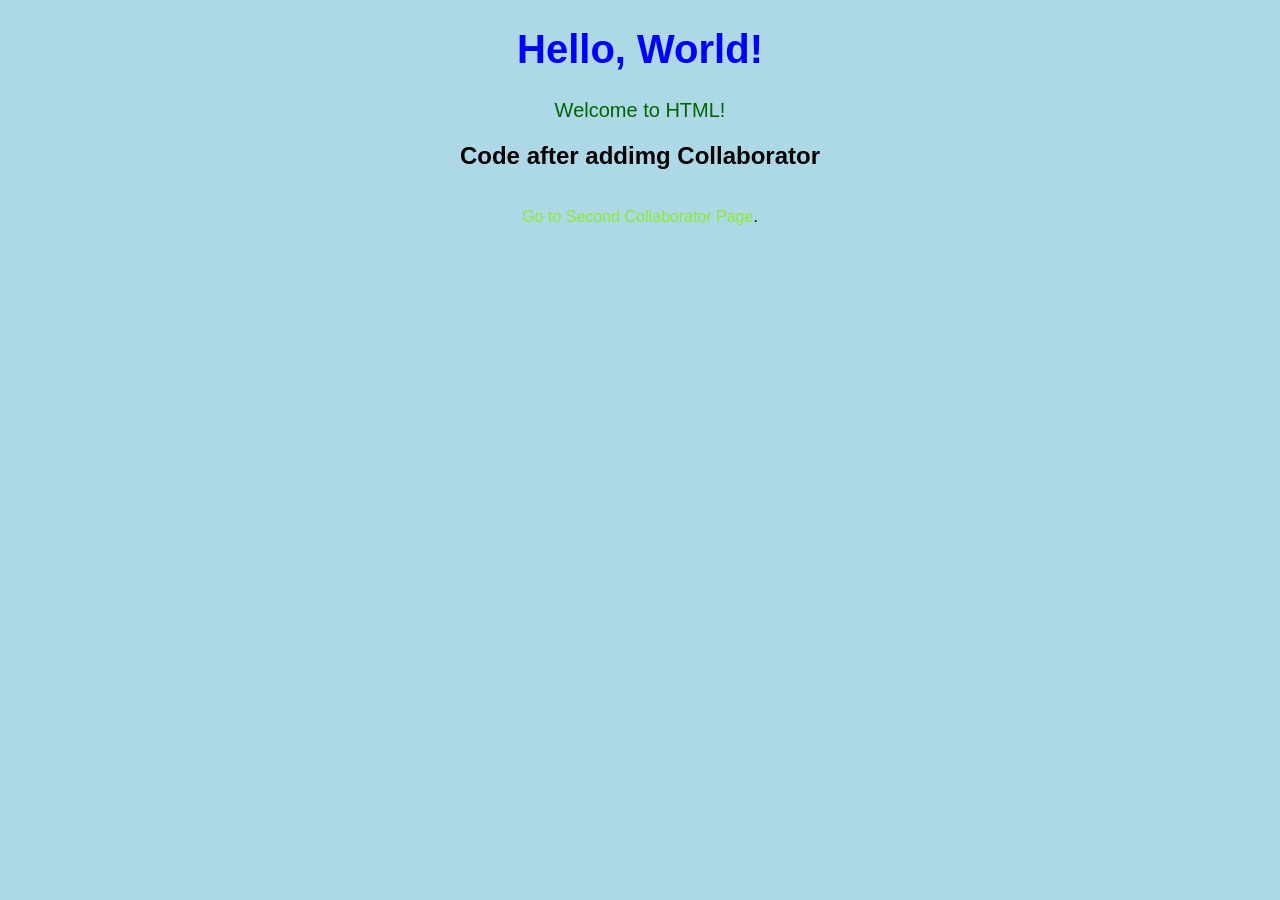
<file: index.html>
<!DOCTYPE html>
<html>
<head>
    <title>Hello World</title>
    <link rel="stylesheet" href="style.css">
</head>
<body>

    <h1>Hello, World!</h1>
    <p>Welcome to HTML!</p>

    <h2>Code after addimg Collaborator</h2>
    <br/>
    <a href="./second-collaborator.html">Go to Second Collaborator Page</a>.

</body>
</html>
</file>
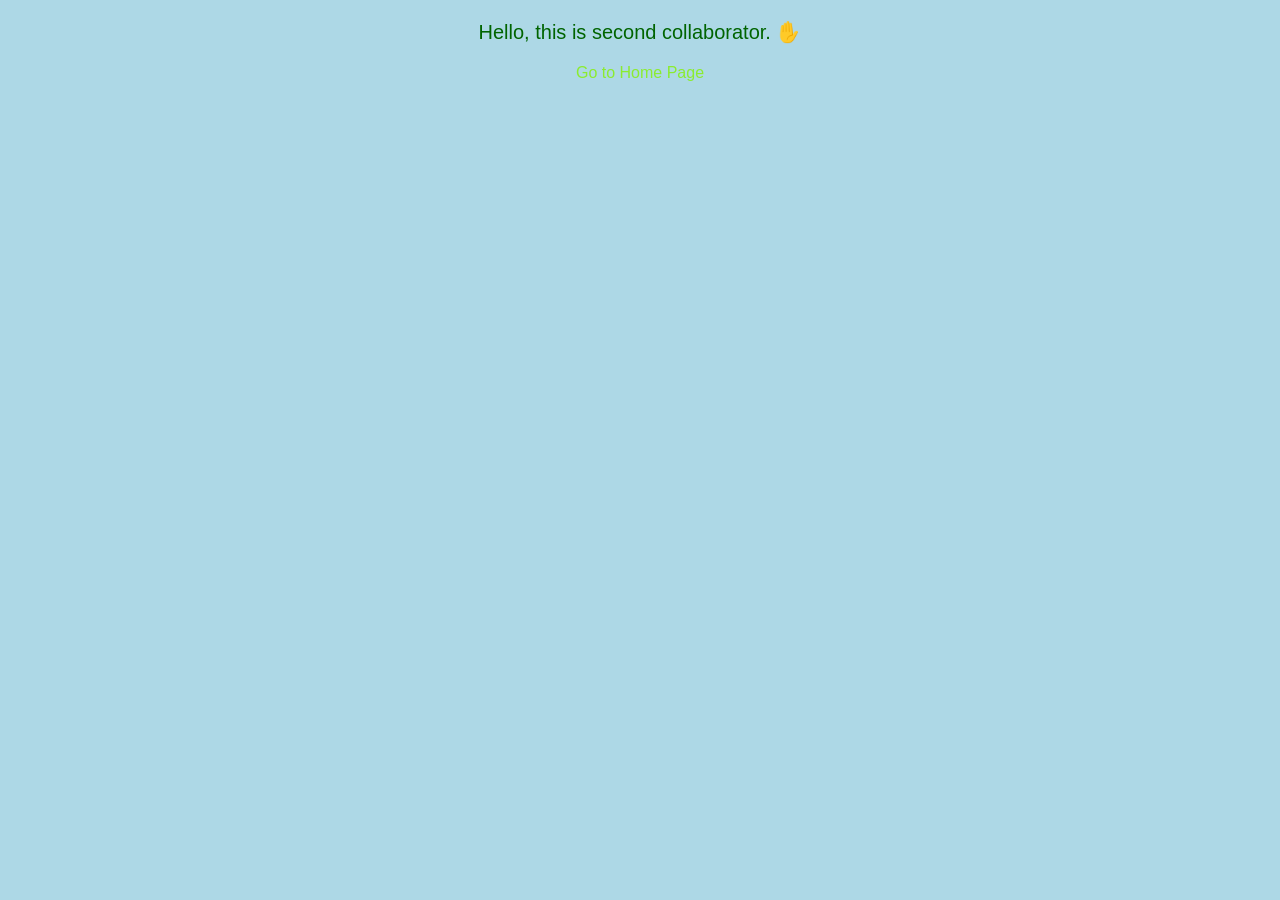
<file: second-collaborator.html>
<!DOCTYPE html>
<html>
<head>
    <title>Second Collaborator</title>
    <link rel="stylesheet" href="style.css">
</head>
<body>
    <p>Hello, this is second collaborator. ✋</p>
    <a href="./index.html">Go to Home Page</a>
</body>
</html>
</file>
<file: style.css>
/* Hello World CSS */

body {
    background-color: lightblue;
    font-family: Arial, sans-serif;
    text-align: center;
}

h1 {
    color: blue;
    font-size: 40px;
}

p {
    color: darkgreen;
    font-size: 20px;
}
a {
  color: #8bec2f;
  text-decoration: none;
}
</file>
